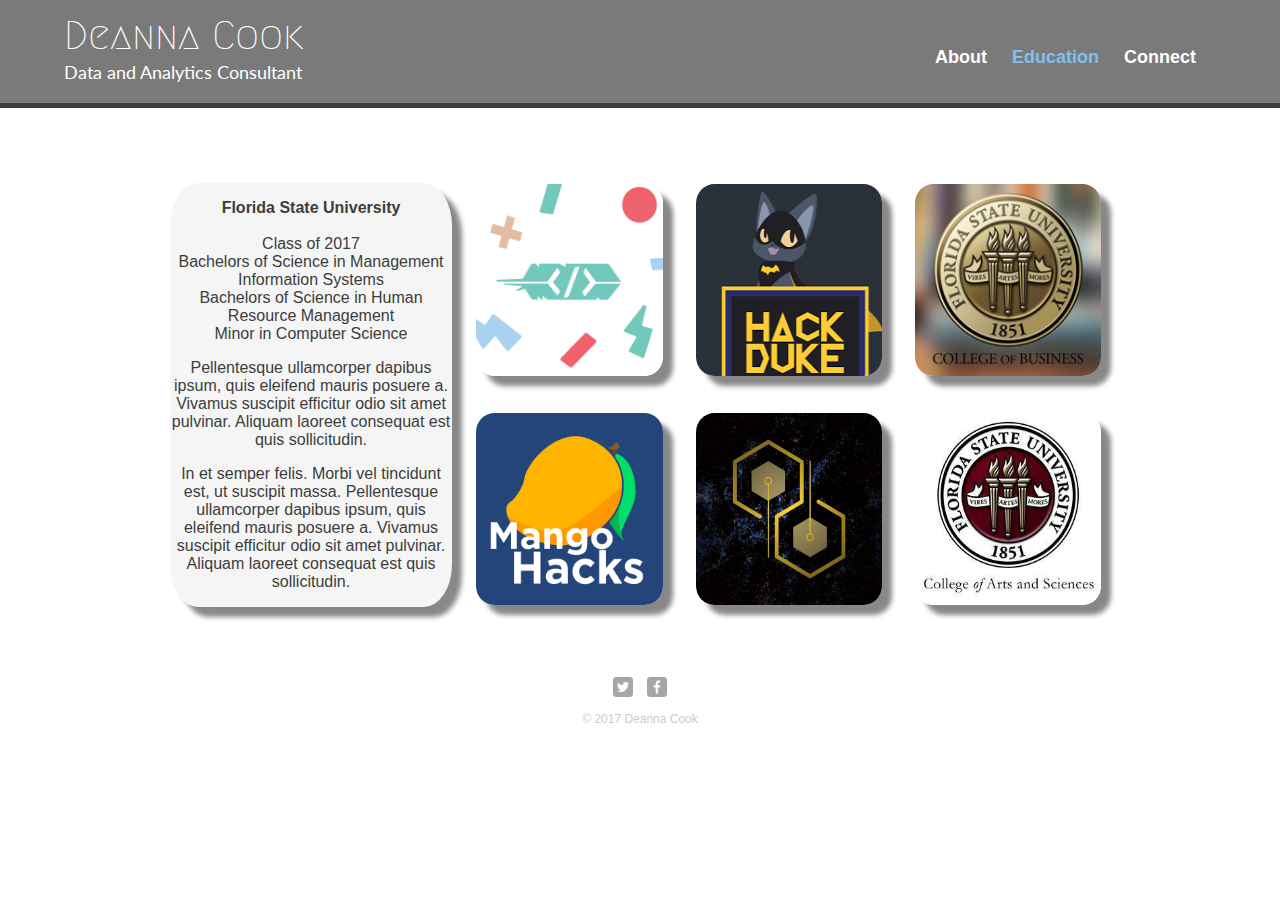
<file: may 2017/index.html>
<!-- personal website --> 
	<!-- homepage -->
	<!-- about -->
	<!-- portfolio -->
	<!-- connect -->

<!DOCTYPE html>
<html>
	<head>
		<meta charset="utf-8"> <!-- describes how the webpage is formatted -->
		<title>Deanna Cook | Consultant</title>
		<link rel="stylesheet" type="text/css" href="css/normalize.css">

		<link href="https://fonts.googleapis.com/css?family=Lato|Megrim" rel="stylesheet">

		<link href="https://fonts.googleapis.com/css?family=Changa+One%7COpen+Sans%7:400,400i,700,700i,800" rel="stylesheet">
		<link rel="stylesheet" type="text/css" href="css/main.css">
		<link rel="stylesheet" type="text/css" href="css/responsive.css">
		<meta name="viewport" content="width=device-width, initial-scale=1.0">
	</head>
<body>
	<header>
		<a href="index.html" id="logo">
			<h1>Deanna Cook</h1>
			<h2>Data and Analytics Consultant</h2>
		</a>
		<nav>
			<ul>
				<li><a href="about.html">About</a></li>
				<li><a href="index.html" class="selected">Education</a></li>
				<li><a href="connect.html">Connect</a></li>
			</ul>
		</nav>
	</header>
	<div id="wrapper">
		<section id="first">
			<p><strong>Florida State University</strong><br><br>Class of 2017<br>Bachelors of Science in Management Information Systems <br> Bachelors of Science in Human Resource Management<br>Minor in Computer Science</p>
			<p>Pellentesque ullamcorper dapibus ipsum, quis eleifend mauris posuere a. Vivamus suscipit efficitur odio sit amet pulvinar. Aliquam laoreet consequat est quis sollicitudin.</p>
			<p>In et semper felis. Morbi vel tincidunt est, ut suscipit massa.
			Pellentesque ullamcorper dapibus ipsum, quis eleifend mauris posuere a. Vivamus suscipit efficitur odio sit amet pulvinar. Aliquam laoreet consequat est quis sollicitudin.</p>
			</p>
		</section>
		<section id="second">
			<ul id="gallery">
				<li>
					<a href="hackfsu.html">
						<img src="img/hackfsuSquare.jpg" alt="" class="project-icon">
						<!-- <p>450+ students gather at Florida State University for a weekend long computer programming competition. </p> -->
					</a>
				</li>
				<li>
						<a href="hackduke.html"> 
						<img src="img/hackdukeSquare.png" alt="" class="project-icon">
						<!-- <p>Web application that matches users based on the user's coffee preference and sense of humor.</p> -->
					</a>
				</li>
				<li>
						<a href="cob.html"> 
						<img src="img/fsuCOBSquare.png" alt="" class="project-icon">
						<!-- <p>Informational website with the purpose of introducing users to computer programming. </p> -->
					</a>
				</li>
				<li>
						<a href="mangohacks.html"> 
						<img src="img/mangohacksSquare.png" alt="" class="project-icon">
						<!-- <p>Mobile application that allows users to challenge their friends to do yoga poses </p> -->
					</a>
				</li>
				<li>
						<a href="hackgt.html"> 
						<img src="img/hackGTSquare.png" alt="" class="project-icon">
						<!-- <p>Sed interdum lorem ac enim lacinia, et cursus nisl facilisis.</p> -->
					</a>
				</li>
				<li>
					<a href="coas.html">
						<img src="img/fsuCOASSquare.jpg" alt="" class="project-icon">
						<!-- <p>Interactive website that introduces users to Phishing emails and SQL injections.</p> -->
					</a>
				</li>
				
			</ul>
		</section>
		<footer>
			<a href="https://twitter.com/deannacookie"><img src="img/twitter-wrap.png" alt="Twitter Logo" class="social-icon"></a>
			<a href="https://www.facebook.com/deanna.cook.14"><img src="img/facebook-wrap.png" alt="Facebook Logo" class="social-icon"></a>
			<p>&copy; 2017 Deanna Cook</p>
		</footer>
	</div>
</body>
</html>

<!-- Food for Thought 
	Special characters - https://dev.w3.org/html5/html-author/charref 
	Balsamiq Mockup - https://balsamiq.com/products/mockups/ 
	Sketch app - https://www.sketchapp.com/ 
	images should be size 1024 x 768 
	use relative links whenever possible; ie: img/number-01.jpg - only use absolute links when you absolutely must 
	put the link to main.css after the link to normalize.css so that normalize.css doesn't override main.css 
	Google Fonts 

	Testing website
		1. Take a screenshot of the website, turn black and white and make sure everything is still readable (helps people that are color blind.
		2. Turn screen shot upside down and make sure that the website looks balanace
		3. Blur screenshot alot , look for color saturation
	
	Validate HTML: http://validator.w3.org/

	Validate CSS: https://jigsaw.w3.org/css-validator/

	Test if websites work on mutiple devices: https://www.browserstack.com/

	Buy URL: namecheap.com

	Webhosting(sharedhosting): mediatemple.net; bluehost.com; dreamhost.com

	http://htmlcolorcodes.com/

		GoInvade
		Lattetude
		WhyCompSci
		Beach Please Do Yoga with Me
		WAIS Database



-->
</file>
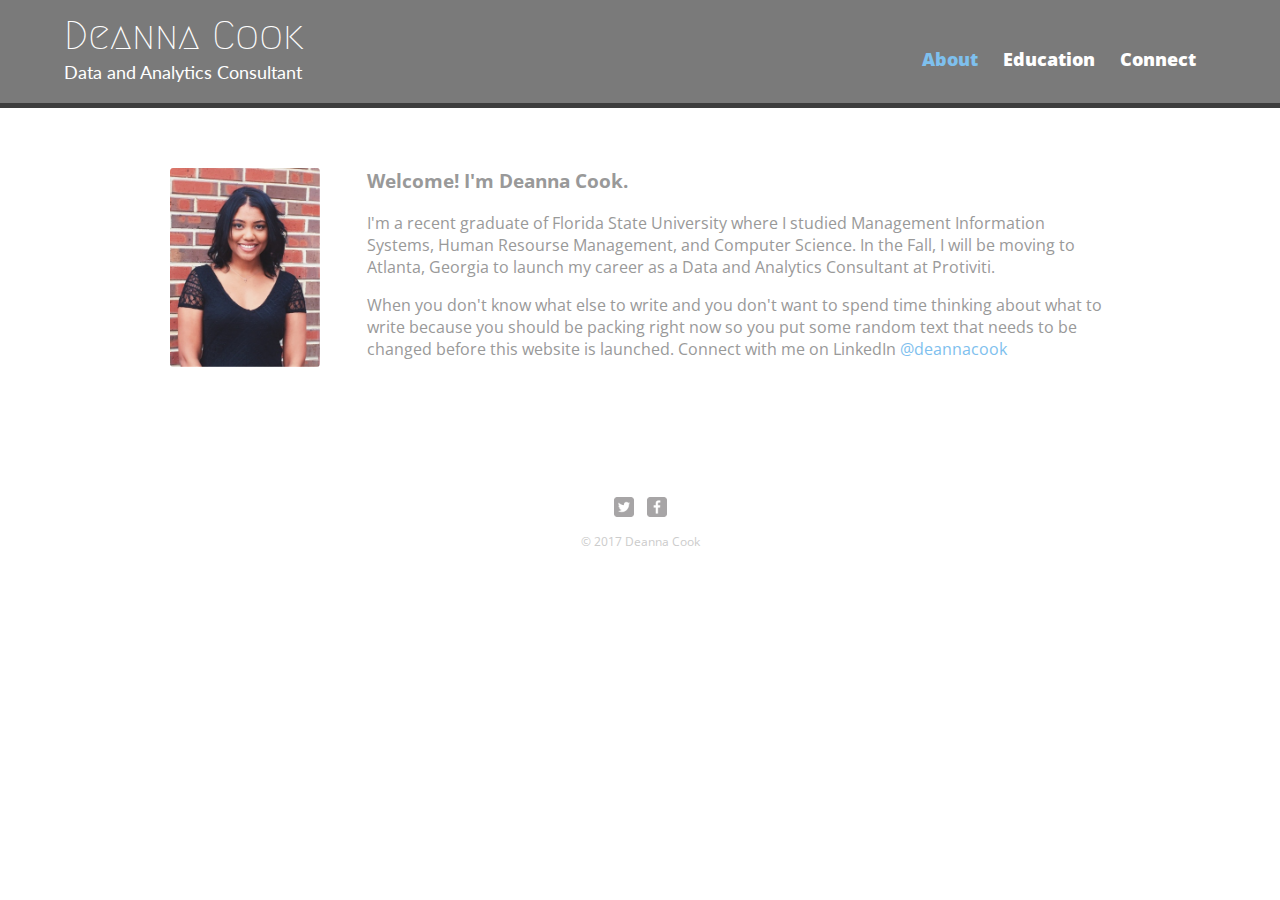
<file: may 2017/about.html>
<!-- personal website --> 
	<!-- homepage -->
	<!-- about -->
	<!-- portfolio -->
	<!-- connect -->

<!DOCTYPE html>
<html>
	<head>
		<meta charset="utf-8"> <!-- describes how the webpage is formatted -->
		<title>Deanna Cook | Consultant</title>
		<link rel="stylesheet" type="text/css" href="css/normalize.css">

		<link href="https://fonts.googleapis.com/css?family=Lato|Megrim" rel="stylesheet">
		
		<link href="https://fonts.googleapis.com/css?family=Changa+One|Open+Sans:400,400i,700,700i,800" rel="stylesheet">
		<link rel="stylesheet" type="text/css" href="css/main.css">
		<link rel="stylesheet" type="text/css" href="css/responsive.css">
		<meta name="viewport" content="width=device-width, initial-scale=1.0">

	</head>
<body>
	<header>
		<a href="index.html" id="logo">
			<h1>Deanna Cook</h1>
			<h2>Data and Analytics Consultant</h2>
		</a>
		<nav>
			<ul>
			<li><a href="about.html" class="selected">About</a></li>
				<li><a href="index.html">Education</a></li>
				<li><a href="connect.html">Connect</a></li>
			</ul>
		</nav>
	</header>
	<div id="wrapper">
		<section>
			<img src="img/deanna.png" alt="Photograph of Deanna Cook" class="profile-photo"> <!-- 200px by 200px -->
			<h3>Welcome! I'm Deanna Cook.</h3>
			<p>I'm a recent graduate of Florida State University where I studied Management Information Systems, Human Resourse Management, and Computer Science. In the Fall, I will be moving to Atlanta, Georgia to launch my career as a Data and Analytics Consultant at Protiviti.</p>
			<p>When you don't know what else to write and you don't want to spend time thinking about what to write because you should be packing right now so you put some random text that needs to be changed before this website is launched. Connect with me on LinkedIn <a href="https://www.linkedin.com/in/deannacook/">@deannacook</a></p>
		</section>
		<footer>
			<a href="https://twitter.com/deannacookie"><img src="img/twitter-wrap.png" alt="Twitter Logo" class="social-icon"></a>
			<a href="https://www.facebook.com/deanna.cook.14"><img src="img/facebook-wrap.png" alt="Facebook Logo" class="social-icon"></a>
			<p>&copy; 2017 Deanna Cook</p>
		</footer>
	</div>
</body>
</html>

<!-- Special characters - https://dev.w3.org/html5/html-author/charref -->
<!-- Balsamiq Mockup - https://balsamiq.com/products/mockups/ -->
<!-- Sketch app - https://www.sketchapp.com/ -->
<!-- images should be size 1024 x 768 -->
<!-- use relative links whenever possible; ie: img/number-01.jpg - only use absolute links when you absolutely must -->
<!-- put the link to main.css after the link to normalize.css so that normalize.css doesn't override main.css -->
<!-- Google Fonts -->
</file>
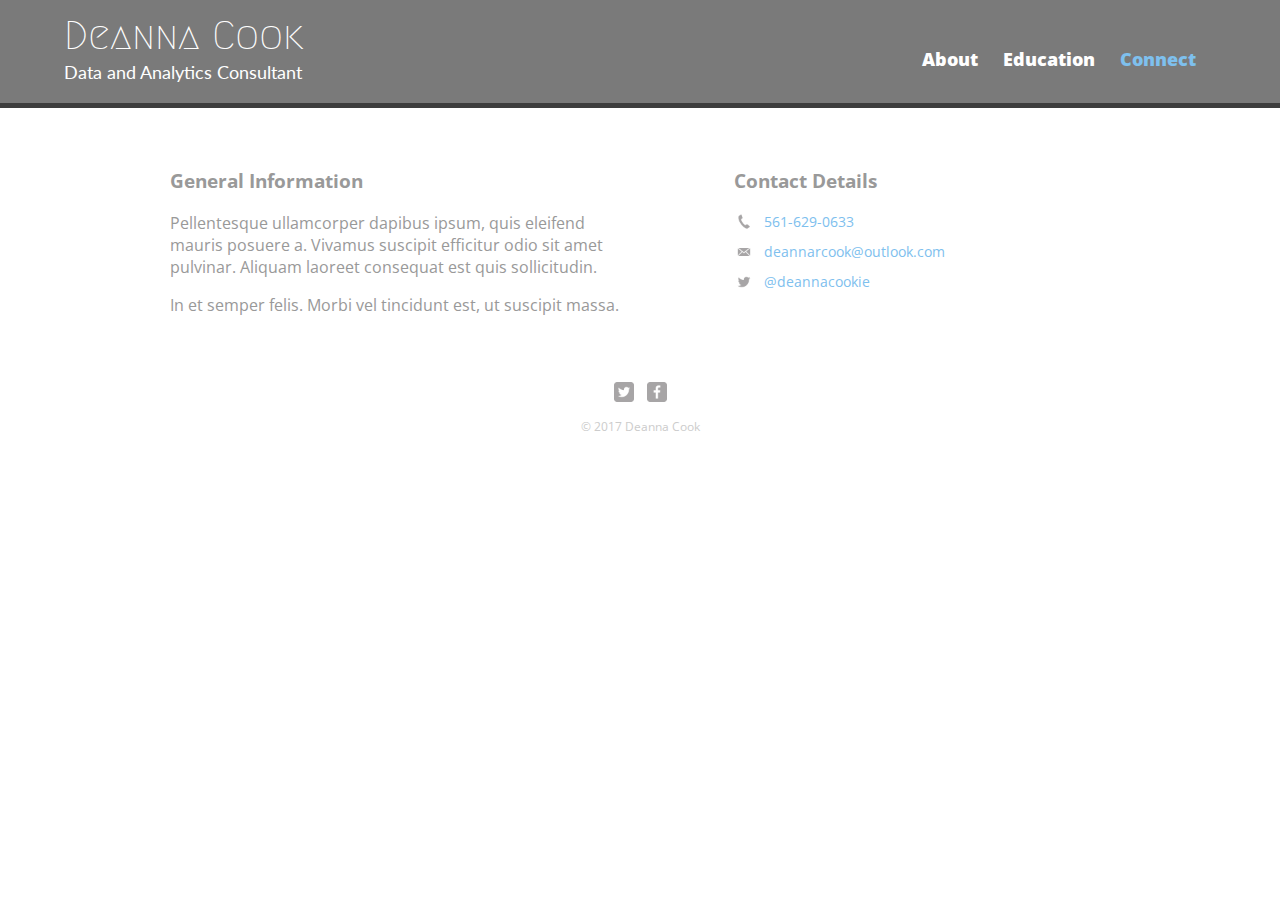
<file: may 2017/connect.html>
<!-- personal website --> 
	<!-- homepage -->
	<!-- about -->
	<!-- portfolio -->
	<!-- connect -->

<!DOCTYPE html>
<html>
	<head>
		<meta charset="utf-8"> <!-- describes how the webpage is formatted -->
		<title>Deanna Cook | Consultant</title>
		<link rel="stylesheet" type="text/css" href="css/normalize.css">

		<link href="https://fonts.googleapis.com/css?family=Lato|Megrim" rel="stylesheet">
		
		<link href="https://fonts.googleapis.com/css?family=Changa+One|Open+Sans:400,400i,700,700i,800" rel="stylesheet">
		<link rel="stylesheet" type="text/css" href="css/main.css">
		<link rel="stylesheet" type="text/css" href="css/responsive.css">
		<meta name="viewport" content="width=device-width, initial-scale=1.0">


	</head>
<body>
	<header>
		<a href="index.html" id="logo">
			<h1>Deanna Cook</h1>
			<h2>Data and Analytics Consultant</h2>
		</a>
		<nav>
			<ul>
				<li><a href="about.html" >About</a></li>
				<li><a href="index.html">Education</a></li>
				<li><a href="connect.html" class="selected">Connect</a></li>
			</ul>
		</nav>
	</header>
	<div id="wrapper">
	<!-- two sections for two sections on desktop view -->
		<section id="primary">
			<h3>General Information</h3>
			<p>Pellentesque ullamcorper dapibus ipsum, quis eleifend mauris posuere a. Vivamus suscipit efficitur odio sit amet pulvinar. Aliquam laoreet consequat est quis sollicitudin.</p>
			<p>In et semper felis. Morbi vel tincidunt est, ut suscipit massa.</p>
		</section>
		<section id="secondary">
			<h3>Contact Details</h3>
			<ul class="contact-info">
				<li class="phone"><a href="tel:561-629-0633">561-629-0633</a></li> <!-- tells browser to dial phone number on mobile devices -->
				<li class="mail"><a href="mailto:deannarcook@outlook.com">deannarcook@outlook.com</a></li> <!-- tells browser to open default email client users computer -->
				<li class="twitter"><a href="http://twitter.com/intent/tweet?screen_name=deannacookie">@deannacookie</a></li> <!-- tells browser to open a new window writing a tweet to @deannacookie -->
			</ul>
		</section>
		<footer>
			<a href="https://twitter.com/deannacookie"><img src="img/twitter-wrap.png" alt="Twitter Logo" class="social-icon"></a>
			<a href="https://www.facebook.com/deanna.cook.14"><img src="img/facebook-wrap.png" alt="Facebook Logo" class="social-icon"></a>
			<p>&copy; 2017 Deanna Cook</p>
		</footer>
	</div>
</body>
</html>

<!-- Special characters - https://dev.w3.org/html5/html-author/charref -->
<!-- Balsamiq Mockup - https://balsamiq.com/products/mockups/ -->
<!-- Sketch app - https://www.sketchapp.com/ -->
<!-- images should be size 1024 x 768 -->
<!-- use relative links whenever possible; ie: img/number-01.jpg - only use absolute links when you absolutely must -->
<!-- put the link to main.css after the link to normalize.css so that normalize.css doesn't override main.css -->
<!-- Google Fonts -->
</file>
<file: may 2017/css/main.css>
/* * * * * * * * * * * * * * * * * * * * * * 
GENERAL
* * * * * * * * * * * * * * * * * * * * * */

/* font-family: 'Megrim', cursive;
	/* font-family: 'Fredericka the Great', cursive;
	/* font-family: 'Nixie One', cursive; 
	/* font-family: 'Poiret One', cursive;	
	/* font-family: 'Comfortaa', cursive;
	/* font-family: 'Changa One', sans-serif; */ /* san-serif is the backup font that will be used if Changa One is no longer available */
body
{
	font-family: 'Open Sans', sans-serif;
}

#wrapper
{
	max-width: 940px; 
	margin: 0 auto; /* 0 refers to top and bottom margin; auto refers to right and left margin */
	padding: 0 5%; /* 0 refers to top and bottom padding; 5% refers to left and right padding adjusts according the the width of the browser */
}

a
{
	text-decoration: none;
}

img
{
	max-width: 100%; /* help with responsive design */
}

h3
{
	margin: 0 0 1em 0; /* affs a padding to the bottom of h3 elements */

}

/* * * * * * * * * * * * * * * * * * * * * * 
HEADING
* * * * * * * * * * * * * * * * * * * * * */

header
{
	float: left; /* helps with desktop view */
	margin: 0 0 30px 0; /* top right bottom left (clockwise); removes weird white bar on top of header */
	padding: 5px 0 0 0;
	width: 100%; /* fill the page */
}

#logo 
{
	text-align: center; 
	margin: 0; /* margin of 0 for all four sides */
}

h1
{
	font-family: 'Megrim', cursive; /* san-serif is the backup font that will be used if Changa One is no longer available */
	margin: 15px 0;
	font-size: 1.75em; /* ems are a relative unit of measurement; names after the letter "m"; 1 em is equal to the current font size which is normally 16 px */
	font-weight: normal; /* headline elements are bold by default */
	line-height: 0.8em; /* determines the amount of space between each line of text; more aparent in paragraphs of text */
}

h2
{
	font-family: 'Lato', cursive;
	margin-top: -5px; /* -5 is top (makes elements tighter together, 0 is right and left, 0 is bottom */
	font-weight: normal;
}

/* * * * * * * * * * * * * * * * * * * * * * 
NAVIGATION
* * * * * * * * * * * * * * * * * * * * * */

nav
{
	text-align: center;
	padding: 10px 0 0 0;
	margin-top: 20px;
}

nav ul 
{
	list-style: none; /* no bullet points */
	margin: 0 10px ; /* top and bottom and left and right */
	padding: 0;
}

nav li
{
	display: inline-block; /* block = pushes things out of the way ie: divs; puts nav choices side by side */
}

nav a
{
	font-weight: 800;
	padding: 15px 10px; /* top bottom; left and right; makes touching the button on a mobile device easier */	
}

/* * * * * * * * * * * * * * * * * * * * * * 
FOOTER
* * * * * * * * * * * * * * * * * * * * * */

footer
{
	font-size: 0.75em;
	text-align: center;
	clear: both;
	padding-top: 50px;
	color: #ccc;

}

.social-icon
{
	width: 20px;
	height: 20px;
	margin: 0 5px;
}



/* * * * * * * * * * * * * * * * * * * * * * 
PAGE: EDUCATION
* * * * * * * * * * * * * * * * * * * * * */

#gallery
{
	margin: 0;
	padding: 0;
	list-style: none; /* removes list bullet points */
}

/* gives gallery a two column layout */
#gallery li
{
	float: left;
	width: 45%; /* image will only take up 45% of the browser window; 100%/45% = 2 images with 10 left for spacing */
	margin: 2.5%; /* 2.5 times 4 is 10; which is the remaining space */
	/* background-color: #f5f5f5; medium gray bacground color for image text */
	color: #bdc3c7 /* this will only show if the image text is unlinked */;
}

#gallery li a p
{
	margin: 0;
	padding: 5%;
	font-size: 0.80em;
	color: #bdc3c7;
}

#first
{
	display: inline-block;
	text-align: center; 
	background-color: #f5f5f5;
	margin: 0 0 20px 0;
	height: 20%;
	color:#3D3D3D;
}

.project-icon
{
	height: 12em;
	width: 12em;	
	border-radius: 10%;
	box-shadow: 10px 10px 5px #888888;
	
}

/* * * * * * * * * * * * * * * * * * * * * * 
PAGE: ABOUT
* * * * * * * * * * * * * * * * * * * * * */

.profile-photo
{
	display: block; /* allows us to use auto margins to center the img */
	max-width: 150px;
	margin: 0 auto 30px;
	border-radius: 2%; /* allows us to use rounded corners on the img; 20px will create a square with round edges */
}



/* * * * * * * * * * * * * * * * * * * * * * 
PAGE: CONNECT
* * * * * * * * * * * * * * * * * * * * * */

.contact-info
{
	list-style: none;
	padding: 0;
	margin: 0;
	font-size: 0.9em; /* slightly smaller than the default */
}

.contact-info a
{
	display: block; /* each image will take up space */
	min-height: 20px; 
	background-repeat: no-repeat;
	background-size: 20px 20px;
	padding: 0 0 0 30px; /* moves text to the right */
	margin: 0 0 10px;
}

.contact-info li.phone a
{
	background-image: url('../img/phone.png'); /* two dots allow us to go up two directories */
}

.contact-info li.mail a
{
	background-image: url('../img/mail.png'); /* two dots allow us to go up two directories */
}

.contact-info li.twitter a
{
	background-image: url('../img/twitter.png'); /* two dots allow us to go up two directories */
}



/* * * * * * * * * * * * * * * * * * * * * * 
COLORS
* * * * * * * * * * * * * * * * * * * * * */

/* site body */
body
{
	background-color: #fff;
	color: #999;
}

/* green header */
header
{
	background: #7A7A7A	;
	border-color: #599a68;
}e

/* nav background on mobile devices */
nav
{
	background: #3D3D3D;
}

/* logo text */
h1, h2
{ 
	color: #fff;
}

/* links */
a
{
	color: #7EC0EE;
}

/* nav link */
nav a, nav a:visited /* visited pseudo class */
{
	color: #fff;

}

/* selected nav link */
nav a.selected, nav a:hover
{
	color: #7EC0EE;
}

/* use percentages for nested elements; relative units like percentages adjust with screen size */
</file>
<file: may 2017/css/responsive.css>
/* writing media queries */

/* smartphones: alters screen sizes between 0 and 480 */
@media screen and (min-width: 0px)
{
	h2
	{
		font-size: 1.2em;
	}

	.project-icon
	{
	height: 8em;
	width: 8em;	
	margin-left: .5em;
	border-radius: 10%;
	box-shadow: 10px 10px 5px #888888;
	
	}

	#first	
	{
		margin-top: 15px;
		border-radius: 10%;
		box-shadow: 10px 10px 5px #888888;
	}
}

/* smartphones in landscape mode; alters screen sizes between 480 and 660 */
@media screen and (min-width: 480px)
{
	/* * * * * * * * * * * * * * * * * * * * * * 
	TWO COLUMN LAYOUT
	* * * * * * * * * * * * * * * * * * * * * */

	#primary 
	{
		width: 50%; /* will take up half of the screen */
		float: left;
	}

	#secondary
	{
		width: 40%;
		float: right;
	}

	#first
	{
		width: 30%; /* will take up half of the screen */
		float: left;
	}

	#second
	{
		width: 70%;
		float: right;
	}


	.project-icon
	{
	height: 12em;
	width: 12em;	
	margin-left: .5em;
	border-radius: 10%;
	box-shadow: 10px 10px 5px #888888;
	
	}

	/* * * * * * * * * * * * * * * * * * * * * * 
	How to know how big to make pictures for three colum layout
	3 colums * 5 margins (2.5 per side)
	100% - 15% = 85/3 = 28.3333333333
	* * * * * * * * * * * * * * * * * * * * * */



	/* * * * * * * * * * * * * * * * * * * * * * 
	PAGE: EDUCATION
	* * * * * * * * * * * * * * * * * * * * * */

	#gallery li
	{
		width: 28.3333%;
	}

	#gallery li:nth-child(4n) /* left child psedo-class; selects the fourth list item in the gallery element */
	{
		clear: left;
	}

	


	/* * * * * * * * * * * * * * * * * * * * * * 
	PAGE: ABOUT
	* * * * * * * * * * * * * * * * * * * * * */
	.profile-photo
	{
		float: left;
		margin: 0 5% 80px 0; /* 5% margin will seperate text */
	}
}

/* large tablets and normal size desktops; alters screen sizes larger than 660px */
@media screen and (min-width: 660px)
{

	/* * * * * * * * * * * * * * * * * * * * * * 
	PAGE: HEADER
	* * * * * * * * * * * * * * * * * * * * * */

	nav
	{
		background: none; /* lets text sit against the header background */
		float: right;
		font-size: 1.125em;
		margin-right: 5%;
		margin-top: 2.5%; 
		text-align: right;
		width: 45%;
	}

	#logo	
	{
		float: left;
		margin-left: 5%;
		text-align: left;
		width: 45%;
	}

	h1	
	{
		font-size: 2.5em;
	}

	h2
	{
		font-size: 1.1em;
		margin-bottom: 20px;
	}

	header
	{
		border-bottom: 5px solid #3D3D3D; /* 5px is the width of the border */
		margin-bottom: 60px;


	}

	/* * * * * * * * * * * * * * * * * * * * * * 
	PAGE: EDUCATION
	* * * * * * * * * * * * * * * * * * * * * */
	
}
</file>
